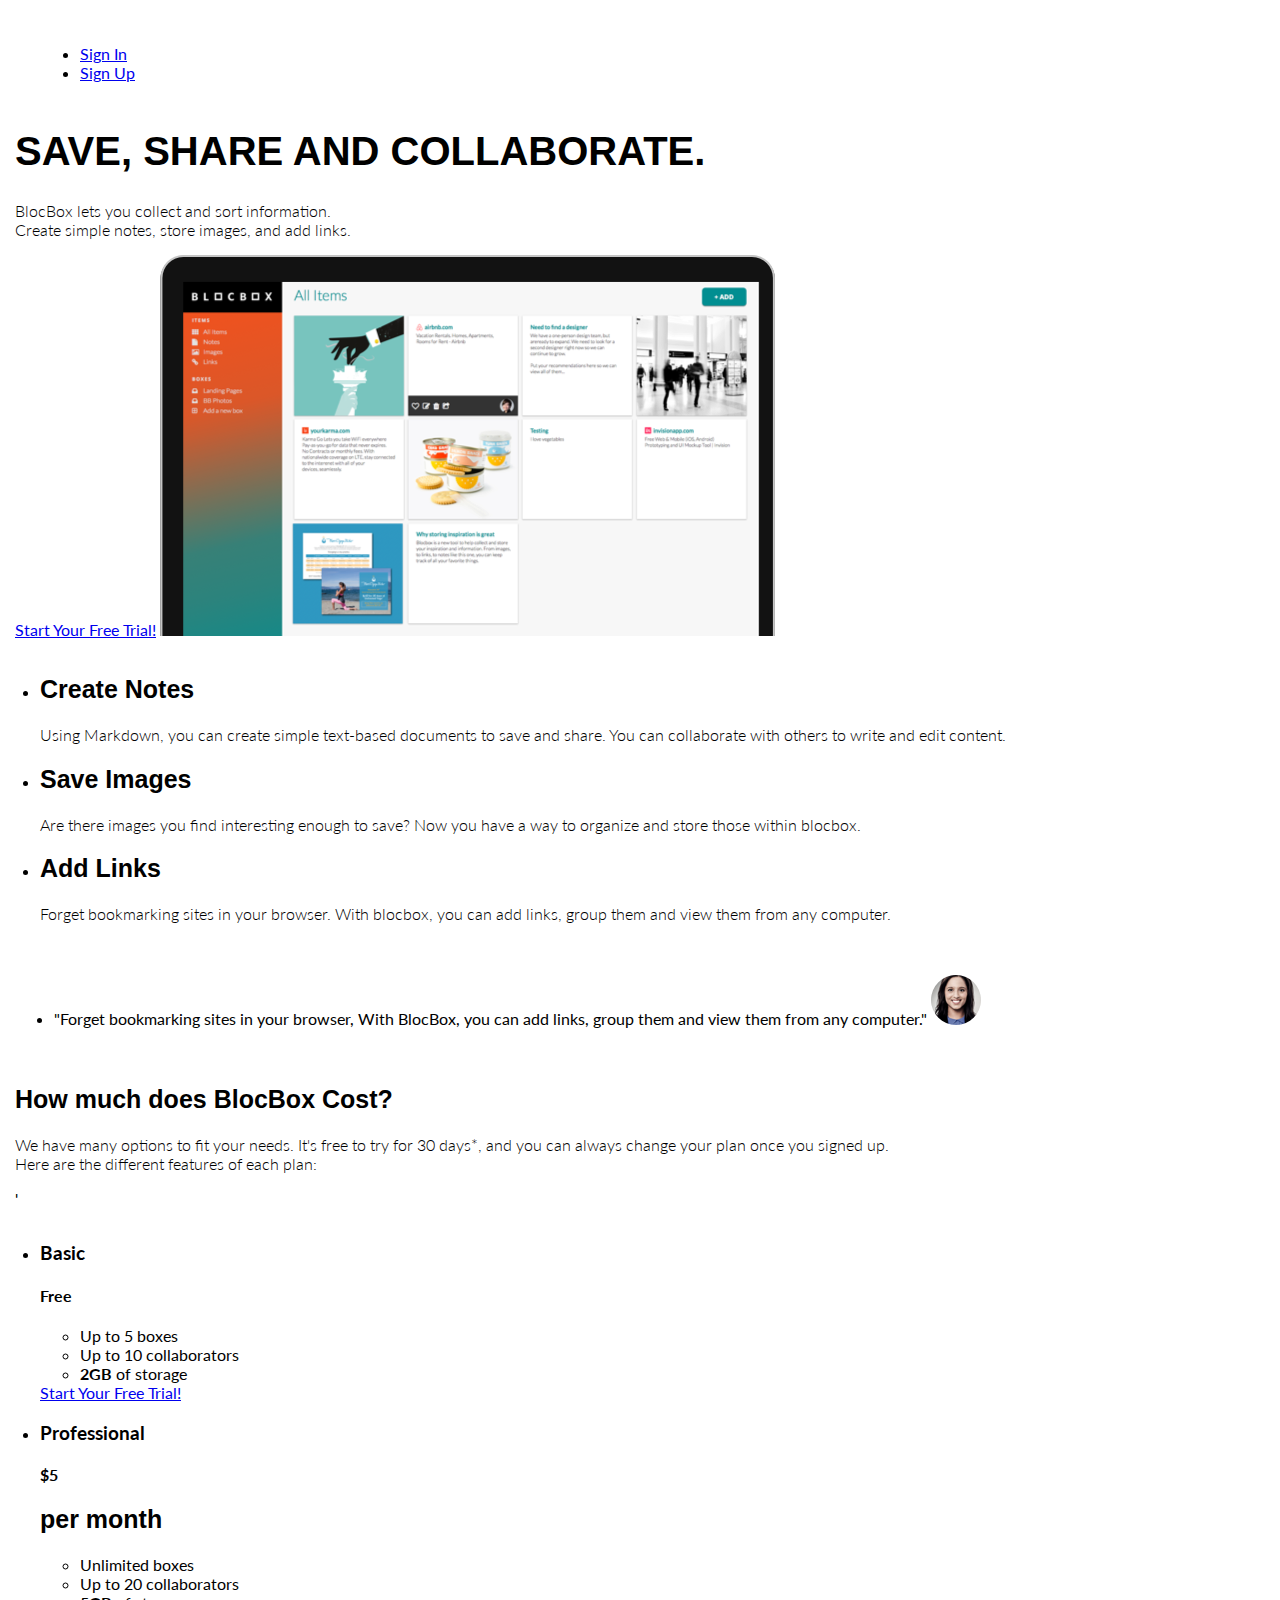
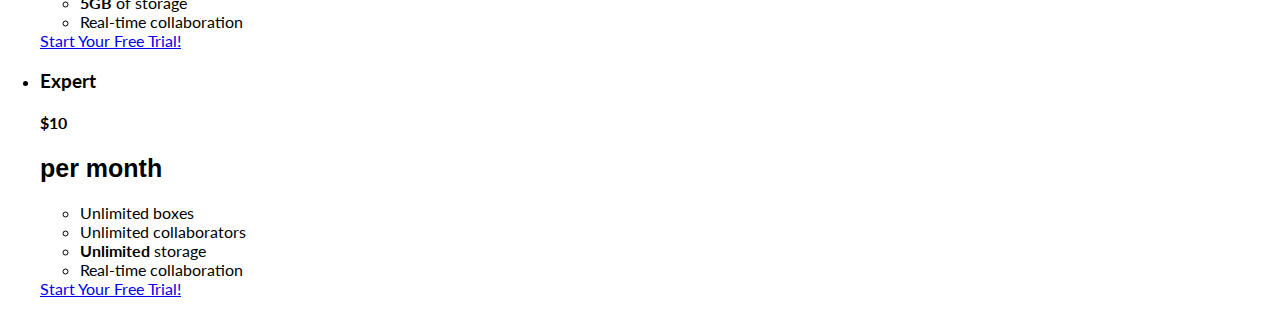
<file: index.html>
<!DOCTYPE html>
 <html lang="en-us">
 <head>
   <meta http-equiv="X-UA-Compatible" content="IE=Edge">
   <meta name="viewport" content="width=device-width, initial-scale=1">
   <meta charset="UTF-8">
   <title>Save, share and collaborate | Blocbox</title>
   <!-- Google Fonts -->
  <link href='http://fonts.googleapis.com/css?family=Lato:100,300,400,100italic,300italic,400italic|Open+Sans:300italic,400italic,600italic,700italic,800italic,400,600,700,800,300' rel='stylesheet' type='text/css'>

   <!-- CSS -->
  <link rel="stylesheet" href="css/normalize.css">
  <link rel="stylesheet" href="css/style.css">
  <link rel="stylesheet" href="css/font-awesome.css">
  <link rel="stylesheet" href="css/animate.css">
 </head>

 <body>
<!--Hero-->
<header>
<nav class="container">
  <div class="one-half">
    <a href="index.html" class="site-logo"><img src="images/blocbox_logo.png" alt="BlocBox"></a>
  </div>

  <div class="one-half">
    <ul>
    <li><a href="signin.html">Sign In</a></li>
    <li class="btn-outline"><a href="signup.html">Sign Up</a></li>
    </ul>
  </div>
</nav>

<div class="container hero">
  <h1 class="animated fadeIn">Save, share and collaborate.</h1>
  <p>BlocBox lets you collect and sort information.<br/>Create simple notes, store images, and add links.</p>
  <a href="signup.html" class="btn">Start Your Free Trial!</a>
  <img src="images/monitor.png" alt="BlocBox">
</div>

<header>
<main role="main">

<!--Benefits-->
<section class="benefits">
  <ul class="container">
    <li class="one-half">
      <h2>Create Notes</h2>
      <p>Using Markdown, you can create simple text-based documents to save and share. You can collaborate with others to write and edit content.</p>
    </li>    
    <li class="one-half">
      <h2>Save Images</h2>
      <p>Are there images you find interesting enough to save? Now you have a way to organize and store those within blocbox.</p>
      </li>
    <li class="one-half">
      <h2>Add Links</h2>
      <p>Forget bookmarking sites in your browser. With blocbox, you can add links, group them and view them from any computer.</p>
    </li>
  </ul>
</section>

<!-- Testimonials -->
<section class="testimonials">
  <div class="container">
    <ul class="container">
    <li class="one-half"
      <blocquote>"Forget bookmarking sites in your browser, With BlocBox, you can add links, group them and view them from any computer."</blocquote>
      <img src="images/testimonial_profile1.png" alt="Profile 2">
    </li>
  </ul>
  </div>
</section>

<!-- Pricing -->
<section class="pricing">
  <div class="container">
    <h2>How much does BlocBox Cost?</h2>
    <p>We have many options to fit your needs. It's free to try for 30 days*, and you can always change your plan once you signed up. <br/>Here are the different features of each plan:</p>'
  </div>
  <ul class="container">
    <li class="one-third">
      <div class="box">
        <h3>Basic</h3>
        <h4>Free</h4>
        <ul>
          <li>Up to 5 boxes</li>
          <li>Up to 10 collaborators</li>
          <li><strong>2GB</strong> of storage</li>
        </ul>
        <a href="signup.html" class="btn">Start Your Free Trial!</a>
      </div>
    </li>
  <li class="one-third">
      <div class="box">
        <h3>Professional</h3>
        <h4>$5</h4>
        <h2>per month</h2>
        <ul>
          <li>Unlimited boxes</li>
          <li>Up to 20 collaborators</li>
          <li><strong>5GB</strong> of storage</li>
          <li>Real-time collaboration</li>
        </ul>
        <a href="signup.html" class="btn">Start Your Free Trial!</a>
      </div>
    </li>
    <li class="one-third">
      <div class="box">
        <h3>Expert</h3>
        <h4>$10</h4>
        <h2>per month</h2>
        <ul>
          <li>Unlimited boxes</li>
          <li>Unlimited collaborators</li>
          <li><strong>Unlimited</strong> storage</li>
          <li>Real-time collaboration</li>
        </ul>
        <a href="signup.html" class="btn">Start Your Free Trial!</a>
      </div>
    </li>
  </ul>
</section>

</main>
  </header>

 </body>
 </html>
</file>
<file: css/style.css>
html, body {
    overflow-x: hidden;
}

body {
    font-family: "Lato", Helvetica, Arial, sans-serif;
    color: #33333;
}

h1 {
  text-transform: uppercase;
  font-family: "Open-Sans", Helvetica, Arial, sans-serif;
  font-size: 40px;
}


h2 {
  font-family: "Open-Sans", Helvetica, Arial, sans-serif;
  font-size: 25px;
}

h3, h4, h5, h6 {
  font-family: "Lato", Helvetica, Arial, sans-serif;
}

p {
  font-size: 16px;
  line-height: 19px;
  font-weight: 300;
}

/* GRID */
.container {
  margin-right: auto;
  margin-left: auto;
  padding-left: 15px;
  padding-right: 15px;
  position: relative;
}

.container:before,
.container:after {
    content: " ";
    display: table;
}

.container:after {
  clear: both;
}

.one-half, .one-third, .one-forth {
  width: 96%
  float: left;
  position: relative;
  min-height: 1px;
  margin: 0 2% 20px;
}
</file>
